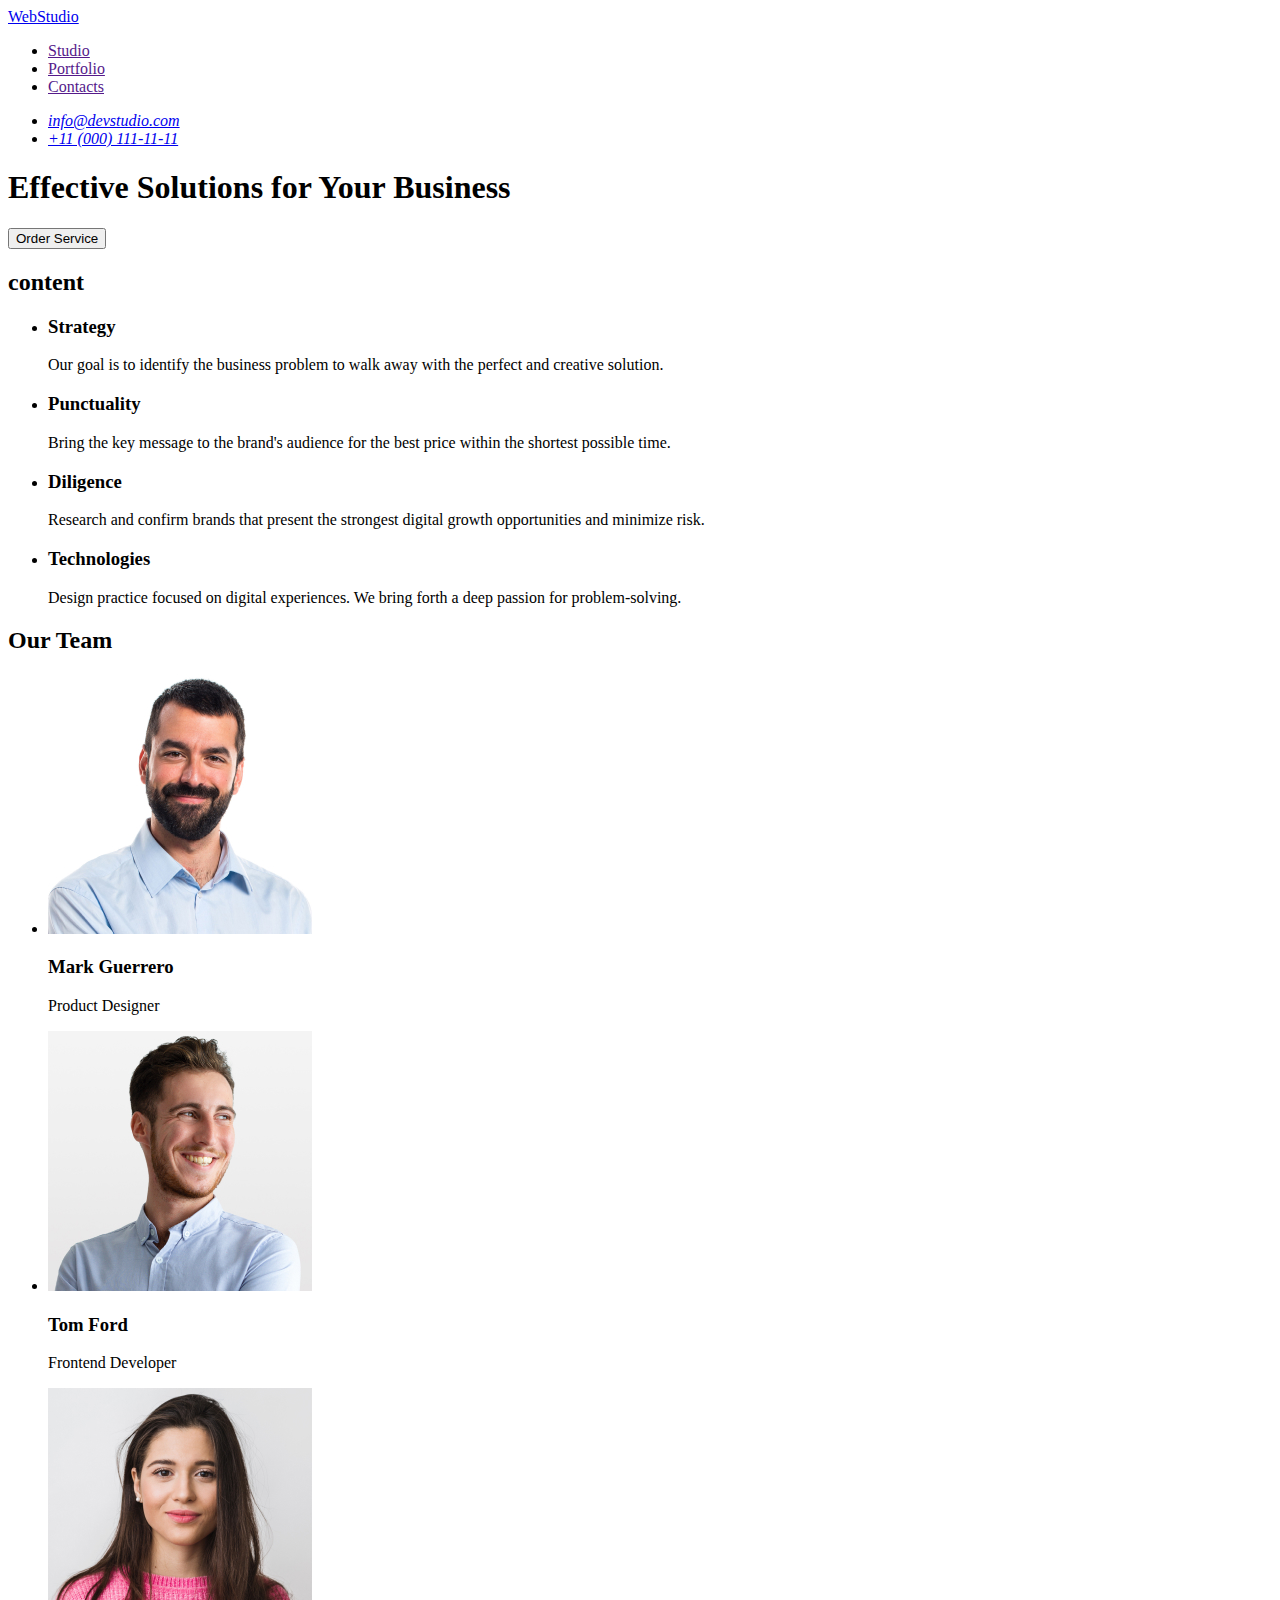
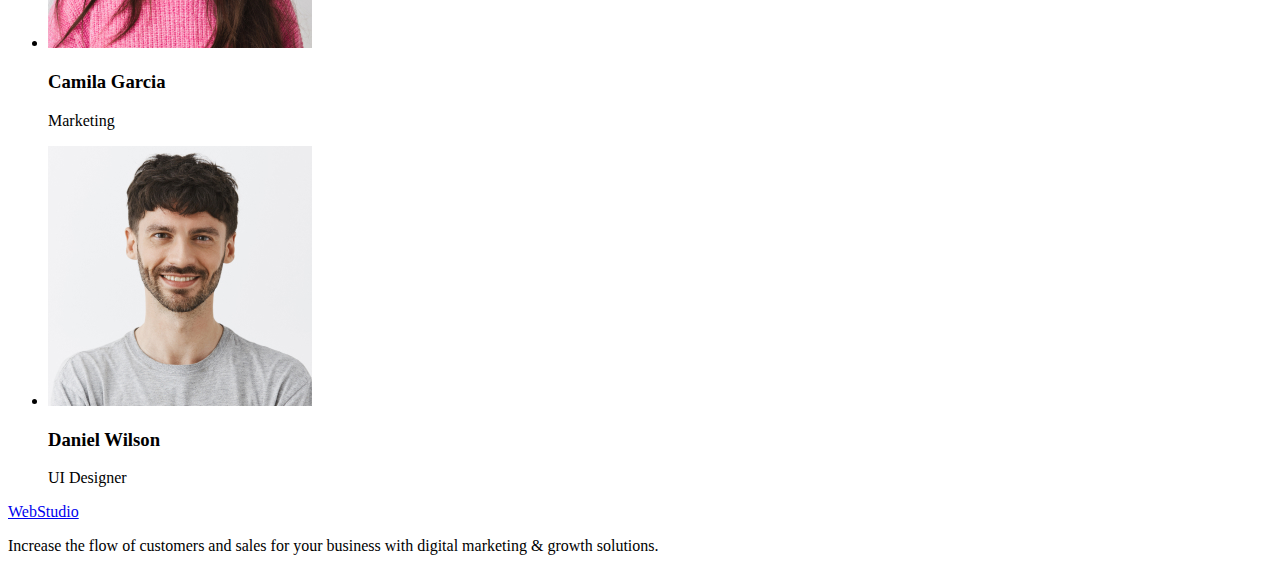
<file: goit-markup/index.html>
<!DOCTYPE html>
<html lang="en">
    <meta charset="UTF-8">
    <meta name="description" content="Effective solutions
        for your business">
        <title>webstudio</title>
<body>
<header>
<nav>
    <a href="./index.html">WebStudio</a>
    <ul>
        <!--Меню навігації-->
        <li><a href="">Studio</a></li>
        <li><a href="">Portfolio</a></li>
        <li><a href="">Contacts</a></li>
    </ul>
</nav>
<address>
    <ul>
        <li><a href="mailto:info@devstudio.com">info@devstudio.com</a></li>
        <li><a href="tel:+110001111111">+11 (000) 111-11-11</a></li>
    </ul>
</address>
</header>
<main>
<section>
        <h1>
             Effective Solutions for Your Business
        </h1>
        <button type="button">Order Service</button>
</section>
<section>
    <h2>content</h2>
    <ul>
        <li>
            <h3>Strategy</h3>
            <p>
                Our goal is to identify the business
                problem to walk away with the perfect and creative solution.
            </p>
        </li>
        <li>
            <h3>Punctuality</h3>
            <p>
                Bring the key message to the brand's
                audience for the best price within the shortest possible time.
            </p>
        </li>
        <li>
            <h3>Diligence</h3>
            <p>
                Research and confirm brands that present
                the strongest digital growth opportunities and minimize risk.
            </p>
        </li>
        <li>
            <h3>Technologies</h3>
            <p>
                Design practice focused on digital experiences.
                We bring forth a deep passion for problem-solving.
            </p>
        </li>
    </ul>
</section>
<section>
        <h2>Our Team</h2>
    <ul>
        <li>
            <img src="images/img(1).jpg" alt="Mark Guerrero" width="264" height="260">
            <h3>Mark Guerrero</h3>
            <p>Product Designer</p>
        </li>
        <li>
            <img src="images/img(2).jpg" alt="Tom Ford" width="264" height="260">
            <h3>Tom Ford</h3>
            <p>Frontend Developer</p>
        </li>
        <li>
            <img src="images/img(3).jpg" alt="Camila Garcia" width="264" height="260">
            <h3>Camila Garcia</h3>
            <p>Marketing</p>
        </li>
        <li>
            <img src="images/img(4).jpg" alt="Daniel Wilson" width="264" height="260">
            <h3>Daniel Wilson</h3>
            <p>UI Designer</p>
        </li>
    </ul>
</section>
</main>
<footer>
<section>
    <a href="./index.html">WebStudio</a>
        <P>
            Increase the flow of customers and sales for
            your business with digital marketing & growth solutions.
        </P>
</section>
</footer>
</body>
</html>
</file>
